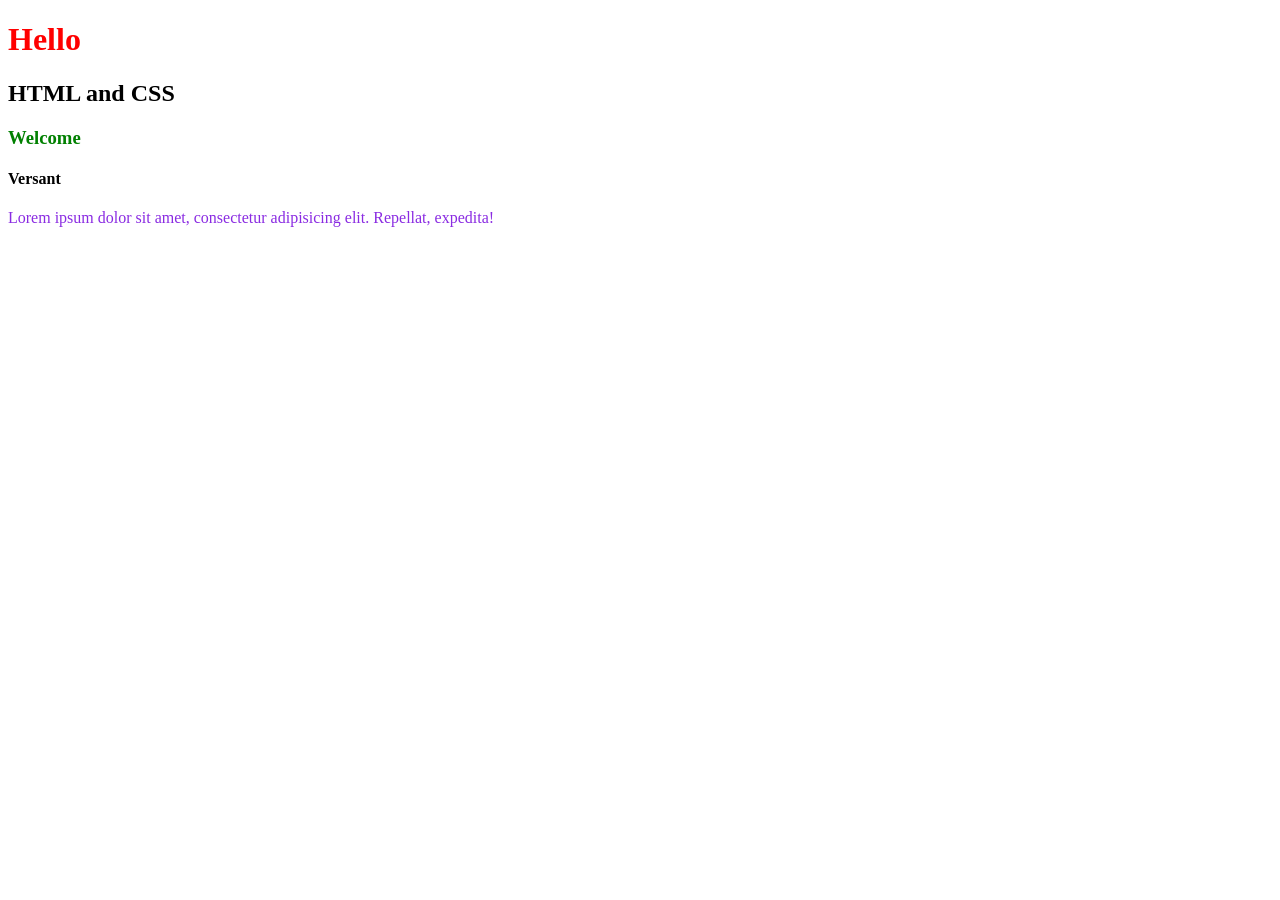
<file: index.html>
<!DOCTYPE html>
<html lang="en">
<head>
    <meta charset="UTF-8">
    <meta name="viewport" content="width=device-width, initial-scale=1.0">
    <title>HTML</title>
    <link rel="stylesheet" href="style.css">
</head>
<body>
    <h1>Hello</h1>
    <h2><b>HTML and CSS</b></h2>
    <h3>Welcome</h3>
    <h4>Versant</h4>
    <p>Lorem ipsum dolor sit amet, consectetur adipisicing elit. Repellat, expedita!</p>
</body>
</html>
</file>
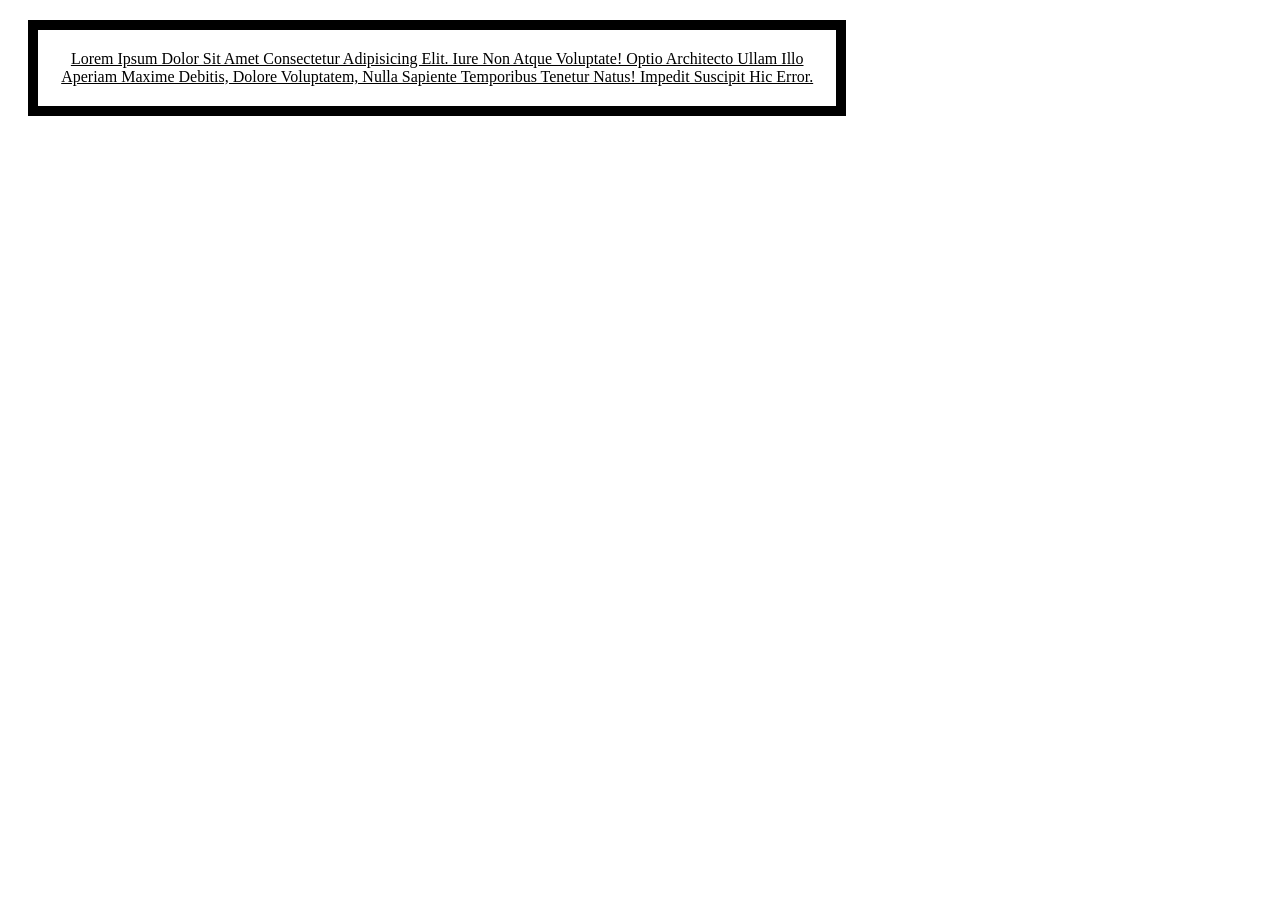
<file: Day 2/index.html>
<!DOCTYPE html>
<html lang="en">
<head>
    <meta charset="UTF-8">
    <meta name="viewport" content="width=device-width, initial-scale=1.0">
    <title>Day 2</title>
    <link rel="stylesheet" href="style.css">
</head>
<body>
    <p class="para">Lorem ipsum dolor sit amet consectetur adipisicing elit. Iure non atque voluptate! Optio architecto ullam illo aperiam maxime debitis, dolore voluptatem, nulla sapiente temporibus tenetur natus! Impedit suscipit hic error.</p>
    
</body>
</html>
</file>
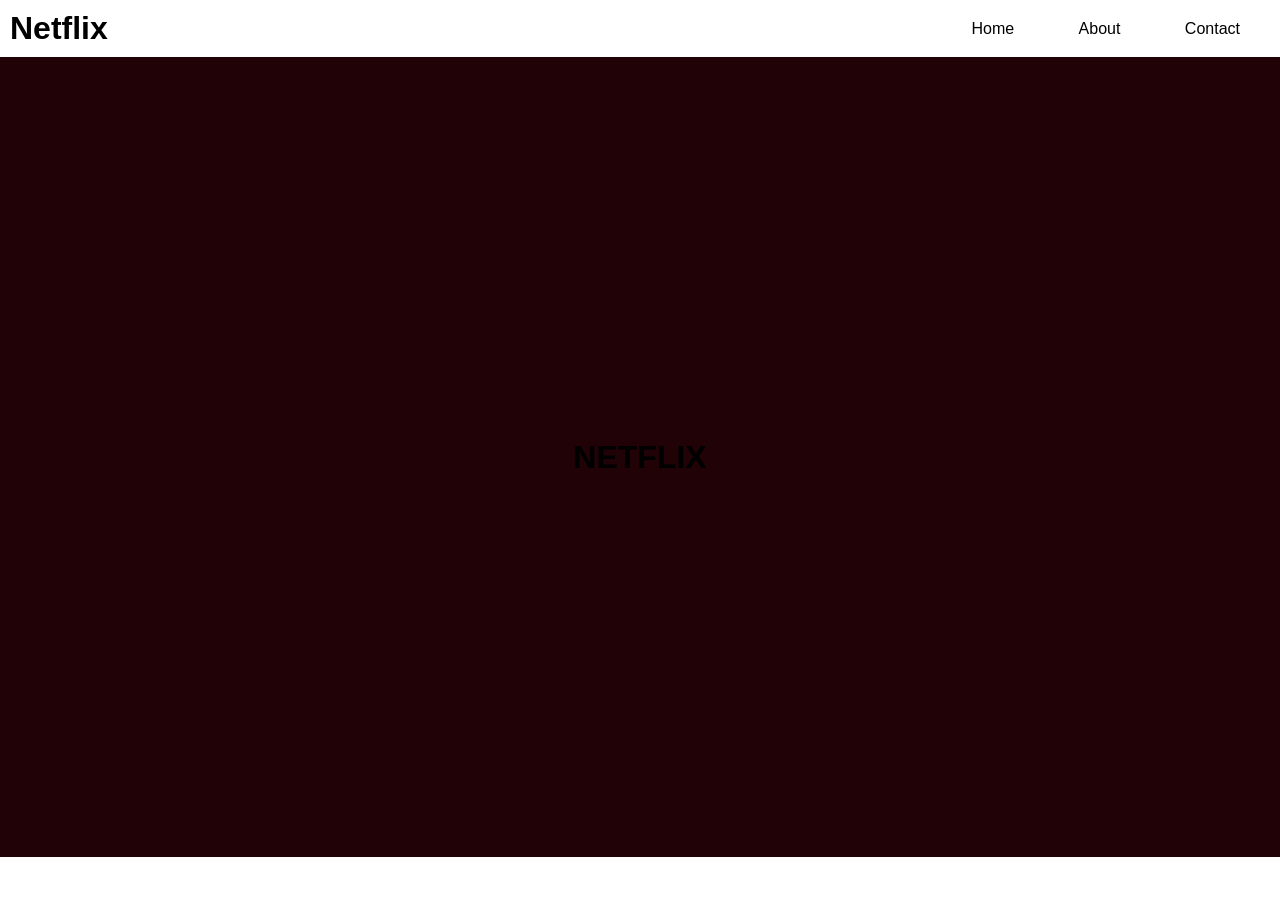
<file: Day 3/index.html>
<!DOCTYPE html>
<html lang="en">
<head>
    <meta charset="UTF-8">
    <meta name="viewport" content="width=device-width, initial-scale=1.0">
    <title>Document</title>
    <link rel="stylesheet" href="style.css">
</head>
<body>
    
    <div class="navbar">
        <h1>Netflix</h1>
        <div>
            <a href="">Home</a>
            <a href="">About</a>
            <a href="">Contact</a>
        </div>
    </div>

    <div class="hero">
        <h1>NETFLIX</h1>
    </div>

    
</body>
</html>
</file>
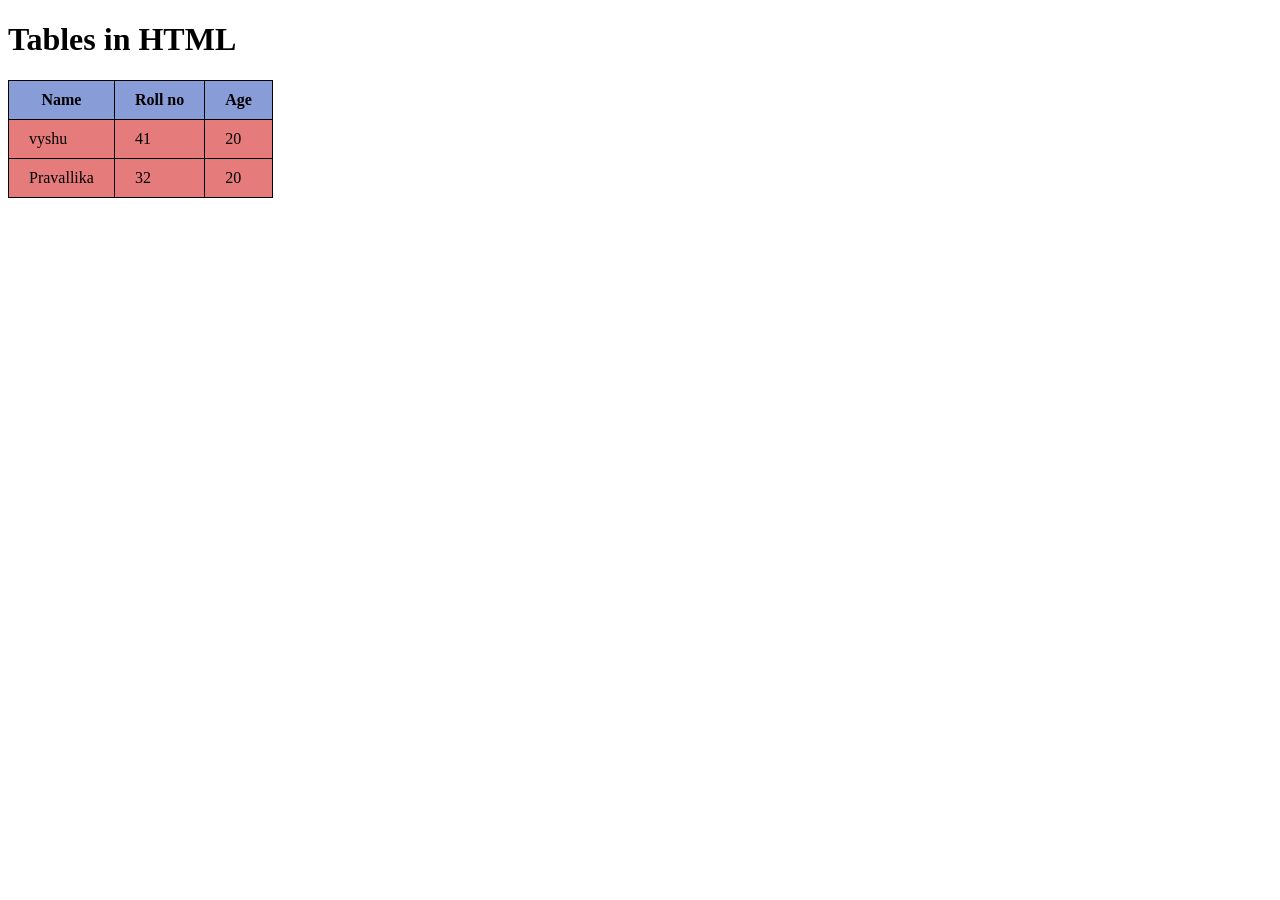
<file: tables.html>
<!DOCTYPE html>
<html lang="en">
<head>
    <meta charset="UTF-8">
    <meta name="viewport" content="width=device-width, initial-scale=1.0">
    <title>Tables in HTMl</title>
    <link rel="stylesheet" href="table.css">    
</head>
<body>
  <h1>Tables in HTML</h1>
    <table>
        <tr>
            <th>Name</th>
            <th>Roll no</th>
            <th>Age</th>
        </tr>
        <tr>
            <td>vyshu</td>
            <td>41</td>
            <td>20</td>
        </tr>
        <tr>
            <td>Pravallika</td>
            <td>32</td>
            <td>20</td>
        </tr>
    </table>
    
</body>
</html>
</file>
<file: style.css>
h1{
    color:red;
}
p{
    color:blueviolet;
}
h3{
    color:green;
}
</file>
<file: Day 2/style.css>
h1{
    color: red
}
.para{
    border: 10px solid black;
    text-color: green;

padding: 20px;
margin: 20px;
width: 60%;
text-align: center;
text-decoration: underline;
text-transform: capitalize;
/* text-shadow: 2px 2px 5px blue; */
}
</file>
<file: Day 3/style.css>
* {
    margin: 0;
    padding: 0;
    box-sizing: border-box;

    font-family: sans-serif;
}

.navbar {
    display: flex;
    align-items: center;
    justify-content: space-between;

    padding: 10px;
}

.navbar a {
    color: black;
    text-decoration: none;

    padding: 10px 30px;
}


.hero {
    height: 800px;

    display: flex;
    align-items: center;
    justify-content: center;

    background-color: rgb(33, 2, 7);
    background-image: url('https://i.pinimg.com/1200x/19/8b/2f/198b2f01e73b905772279616eccc7c65.jpg');
    background-size: cover;
}
</file>
<file: table.css>
h1{
    color: Black;
}
table, th, td {
    border: 1px solid black;
    border-collapse: collapse;
    padding: 10px 20px;
}
table th {
    background-color: rgb(136, 156, 215);
}
table td {
    background-color: rgb(230, 123, 123);
}
</file>
